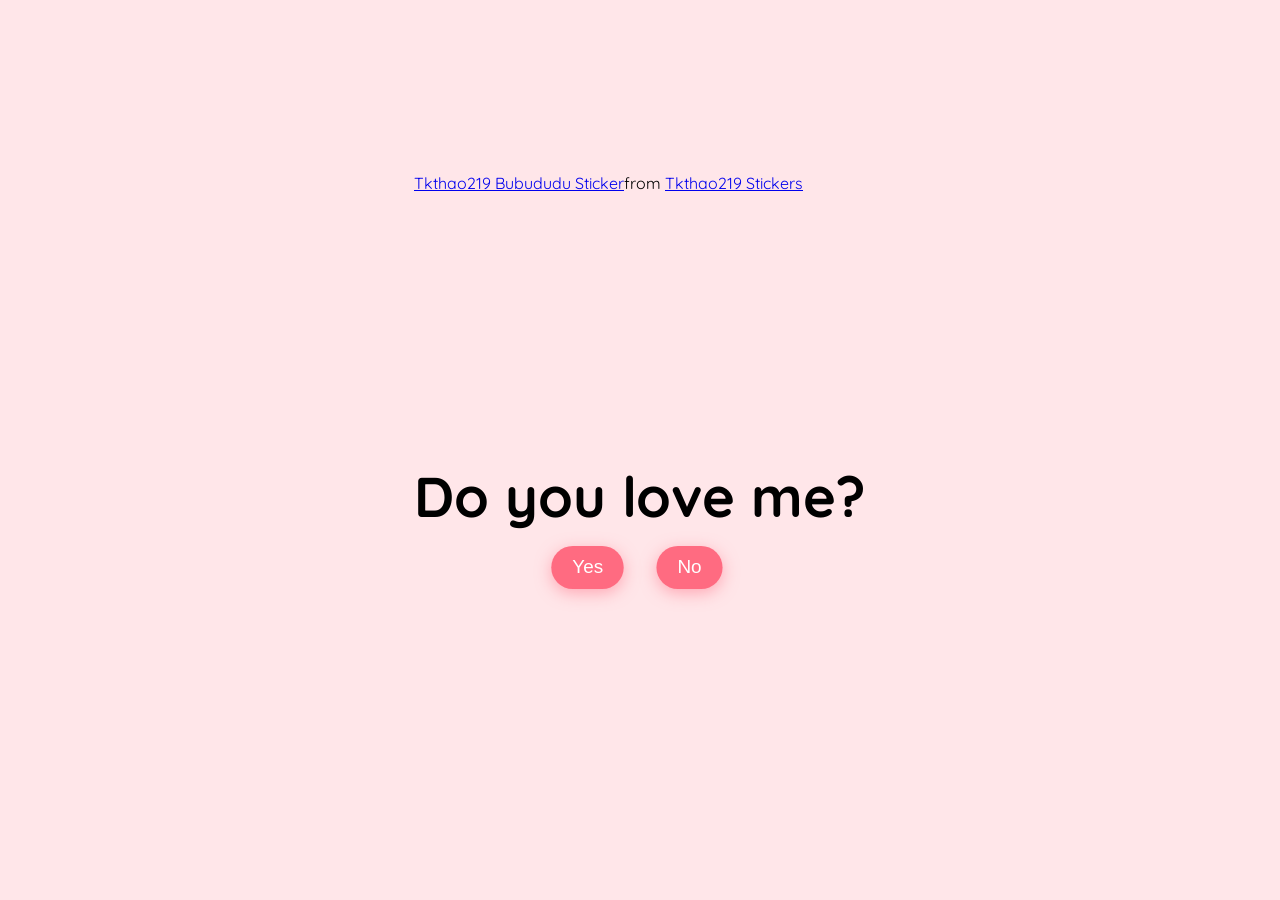
<file: index.html>
<!DOCTYPE html>
<html lang="en">

<head>
  <meta charset="UTF-8" />
  <meta name="viewport" content="width=device-width, initial-scale=1.0" />
  <link rel="preconnect" href="https://fonts.googleapis.com" />
  <link rel="preconnect" href="https://fonts.gstatic.com" crossorigin />
  <link href="https://fonts.googleapis.com/css2?family=Quicksand:wght@300..700&display=swap" rel="stylesheet" />
  <link rel="stylesheet" href="do_you_love_me.css" />
  <title>DO you love me?</title>
</head>

<body>
  <div class="question-container container">
    <div class="tenor-gif-embed" data-postid="25789758" data-share-method="host" data-width="100%">
      <a href="https://tenor.com/view/tkthao219-bubududu-gif-25789758">Tkthao219 Bubududu Sticker</a>from
      <a href="https://tenor.com/search/tkthao219-stickers">Tkthao219 Stickers</a>
    </div>
    <script type="text/javascript" async src="https://tenor.com/embed.js"></script>

    <h2 class="question">Do you love me?</h2>
    <div class="button-container">
      <button class="yes-btn btn js-yes-btn">Yes</button>
      <button class="no-btn btn js-no-btn">No</button>
    </div>
  </div>
  <div class="result-container container">
    <video class="gif-result" src="cute love gif.mp4" autoplay loop></video>
    <h2>I knew it😍!</h2>
  </div>

  <div class="cssload-main">
    <div class="cssload-heart">
      <span class="cssload-heartL"></span>
      <span class="cssload-heartR"></span>
      <span class="cssload-square"></span>
    </div>
    <div class="cssload-shadow"></div>
  </div>
  <script src="do_you_love_me.js"></script>
</body>

</html>
</file>
<file: do_you_love_me.css>
* {
  padding: 0;
  margin: 0;
  box-sizing: border-box;
}

body {
  display: grid;
  justify-content: center;
  align-items: center;
  background-color: #ffe6e9;
  font-family: "Quicksand", sans-serif;
}

.container {
  position: absolute;
  top: 50%;
  left: 50%;
  transform: translate(-50%, -50%);
  -o-transform: translate(-50%, -50%);
  -ms-transform: translate(-50%, -50%);
  -webkit-transform: translate(-50%, -50%);
  -moz-transform: translate(-100%, -50%);
  transition: 0.2s;
}

.question-container {
  position: absolute;
  top: 40%;
  left: 50%;
  transition: 0.2s;
}

.tenor-gif-embed {
  height: 15rem;
  pointer-events: none;
  border-radius: 10px;
  margin-bottom: 3rem;
}

.question {
  font-size: 3.5rem;
  margin-bottom: 1rem;
}

.button-container {
  display: flex;
  justify-content: center;
  gap: 1.5rem;
}

.btn {
  position: absolute;
  border: none;
  border-radius: 50px;
  padding: 10px 20px;
  font-family: "Poppins", sans-serif;
  font-size: 18px;
  cursor: pointer;
  transition: all 0.3s ease;
  background-color: #ff6b81;
  color: white;
  transform: scale(1.05);
  box-shadow: 0px 4px 15px rgba(255, 107, 129, 0.5);
}

.btn:hover {
  background-color: #ffa4b1;
  transform: scale(1.1);
  box-shadow: 0px 6px 20px rgba(255, 107, 129, 0.7);
  text-shadow: 1px 1px 5px rgba(255, 182, 193, 0.8);
}

.yes-btn {
  right: 54%;
}

.no-btn {
  left: 54%;
}

.result-container {
  display: none;
  position: absolute;
  top: 40%;
  left: 50%;
  transform: translate(-50%, -50%);
  -o-transform: translate(-50%, -50%);
  -ms-transform: translate(-50%, -50%);
  -webkit-transform: translate(-50%, -50%);
  -moz-transform: translate(-100%, -50%);
  transition: 0.2s;
}

.gif-result {
  border-radius: 10px;
  margin-bottom: 2rem;
}

.result-container h2 {
  font-size: 3.2rem;
  text-align: center;
}

.cssload-main {
  display: none;
  position: absolute;
  content: "";
  top: 17%;
  left: 50%;
  margin: 200px auto 0 auto;
  transform: translate(-100%, -50%);
  -o-transform: translate(-100%, -240%);
  -ms-transform: translate(-100%, -240%);
  -webkit-transform: translate(-100%, -240%);
  -moz-transform: translate(-100%, -240%);
}

.cssload-main * {
  font-size: 62px;
}

.cssload-heart {
  animation: cssload-heart 2.88s cubic-bezier(0.75, 0, 0.5, 1) infinite normal;
  -o-animation: cssload-heart 2.88s cubic-bezier(0.75, 0, 0.5, 1) infinite normal;
  -ms-animation: cssload-heart 2.88s cubic-bezier(0.75, 0, 0.5, 1) infinite normal;
  -webkit-animation: cssload-heart 2.88s cubic-bezier(0.75, 0, 0.5, 1) infinite normal;
  -moz-animation: cssload-heart 2.88s cubic-bezier(0.75, 0, 0.5, 1) infinite normal;
  top: 50%;
  content: "";
  left: 50%;
  position: absolute;
}

.cssload-heartL {
  width: 1em;
  height: 1em;
  border: 1px solid #ff0000;
  background-color: #ff0000;
  content: "";
  position: absolute;
  display: block;
  border-radius: 100%;
  animation: cssload-heartL 2.88s cubic-bezier(0.75, 0, 0.5, 1) infinite normal;
  -o-animation: cssload-heartL 2.88s cubic-bezier(0.75, 0, 0.5, 1) infinite normal;
  -ms-animation: cssload-heartL 2.88s cubic-bezier(0.75, 0, 0.5, 1) infinite normal;
  -webkit-animation: cssload-heartL 2.88s cubic-bezier(0.75, 0, 0.5, 1) infinite normal;
  -moz-animation: cssload-heartL 2.88s cubic-bezier(0.75, 0, 0.5, 1) infinite normal;
  transform: translate(-28px, -27px);
  -o-transform: translate(-28px, -27px);
  -ms-transform: translate(-28px, -27px);
  -webkit-transform: translate(-28px, -27px);
  -moz-transform: translate(-28px, -27px);
}

.cssload-heartR {
  width: 1em;
  height: 1em;
  border: 1px solid #ff0000;
  background-color: #ff0000;
  content: "";
  position: absolute;
  display: block;
  border-radius: 100%;
  transform: translate(28px, -27px);
  -o-transform: translate(28px, -27px);
  -ms-transform: translate(28px, -27px);
  -webkit-transform: translate(28px, -27px);
  -moz-transform: translate(28px, -27px);
  animation: cssload-heartR 2.88s cubic-bezier(0.75, 0, 0.5, 1) infinite normal;
  -o-animation: cssload-heartR 2.88s cubic-bezier(0.75, 0, 0.5, 1) infinite normal;
  -ms-animation: cssload-heartR 2.88s cubic-bezier(0.75, 0, 0.5, 1) infinite normal;
  -webkit-animation: cssload-heartR 2.88s cubic-bezier(0.75, 0, 0.5, 1) infinite normal;
  -moz-animation: cssload-heartR 2.88s cubic-bezier(0.75, 0, 0.5, 1) infinite normal;
}

.cssload-square {
  width: 1em;
  height: 1em;
  border: 1px solid #ff0000;
  background-color: #ff0000;
  position: relative;
  display: block;
  content: "";
  transform: scale(1) rotate(-45deg);
  -o-transform: scale(1) rotate(-45deg);
  -ms-transform: scale(1) rotate(-45deg);
  -webkit-transform: scale(1) rotate(-45deg);
  -moz-transform: scale(1) rotate(-45deg);
  animation: cssload-square 2.88s cubic-bezier(0.75, 0, 0.5, 1) infinite normal;
  -o-animation: cssload-square 2.88s cubic-bezier(0.75, 0, 0.5, 1) infinite normal;
  -ms-animation: cssload-square 2.88s cubic-bezier(0.75, 0, 0.5, 1) infinite normal;
  -webkit-animation: cssload-square 2.88s cubic-bezier(0.75, 0, 0.5, 1) infinite normal;
  -moz-animation: cssload-square 2.88s cubic-bezier(0.75, 0, 0.5, 1) infinite normal;
}

.cssload-shadow {
  top: 97px;
  left: 50%;
  content: "";
  position: relative;
  display: block;
  bottom: -0.5em;
  width: 1em;
  height: 0.24em;
  background-color: rgb(215, 215, 215);
  border: 1px solid rgb(215, 215, 215);
  border-radius: 50%;
  animation: cssload-shadow 2.88s cubic-bezier(0.75, 0, 0.5, 1) infinite normal;
  -o-animation: cssload-shadow 2.88s cubic-bezier(0.75, 0, 0.5, 1) infinite normal;
  -ms-animation: cssload-shadow 2.88s cubic-bezier(0.75, 0, 0.5, 1) infinite normal;
  -webkit-animation: cssload-shadow 2.88s cubic-bezier(0.75, 0, 0.5, 1) infinite normal;
  -moz-animation: cssload-shadow 2.88s cubic-bezier(0.75, 0, 0.5, 1) infinite normal;
}

@keyframes cssload-square {
  50% {
    border-radius: 100%;
    transform: scale(0.5) rotate(-45deg);
  }

  100% {
    transform: scale(1) rotate(-45deg);
  }
}

@-o-keyframes cssload-square {
  50% {
    border-radius: 100%;
    -o-transform: scale(0.5) rotate(-45deg);
  }

  100% {
    -o-transform: scale(1) rotate(-45deg);
  }
}

@-ms-keyframes cssload-square {
  50% {
    border-radius: 100%;
    -ms-transform: scale(0.5) rotate(-45deg);
  }

  100% {
    -ms-transform: scale(1) rotate(-45deg);
  }
}

@-webkit-keyframes cssload-square {
  50% {
    border-radius: 100%;
    -webkit-transform: scale(0.5) rotate(-45deg);
  }

  100% {
    -webkit-transform: scale(1) rotate(-45deg);
  }
}

@-moz-keyframes cssload-square {
  50% {
    border-radius: 100%;
    -moz-transform: scale(0.5) rotate(-45deg);
  }

  100% {
    -moz-transform: scale(1) rotate(-45deg);
  }
}

@keyframes cssload-heart {
  50% {
    transform: rotate(360deg);
  }

  100% {
    transform: rotate(720deg);
  }
}

@-o-keyframes cssload-heart {
  50% {
    -o-transform: rotate(360deg);
  }

  100% {
    -o-transform: rotate(720deg);
  }
}

@-ms-keyframes cssload-heart {
  50% {
    -ms-transform: rotate(360deg);
  }

  100% {
    -ms-transform: rotate(720deg);
  }
}

@-webkit-keyframes cssload-heart {
  50% {
    -webkit-transform: rotate(360deg);
  }

  100% {
    -webkit-transform: rotate(720deg);
  }
}

@-moz-keyframes cssload-heart {
  50% {
    -moz-transform: rotate(360deg);
  }

  100% {
    -moz-transform: rotate(720deg);
  }
}

@keyframes cssload-heartL {
  60% {
    transform: scale(0.4);
  }
}

@-o-keyframes cssload-heartL {
  60% {
    -o-transform: scale(0.4);
  }
}

@-ms-keyframes cssload-heartL {
  60% {
    -ms-transform: scale(0.4);
  }
}

@-webkit-keyframes cssload-heartL {
  60% {
    -webkit-transform: scale(0.4);
  }
}

@-moz-keyframes cssload-heartL {
  60% {
    -moz-transform: scale(0.4);
  }
}

@keyframes cssload-heartR {
  40% {
    transform: scale(0.4);
  }
}

@-o-keyframes cssload-heartR {
  40% {
    -o-transform: scale(0.4);
  }
}

@-ms-keyframes cssload-heartR {
  40% {
    -ms-transform: scale(0.4);
  }
}

@-webkit-keyframes cssload-heartR {
  40% {
    -webkit-transform: scale(0.4);
  }
}

@-moz-keyframes cssload-heartR {
  40% {
    -moz-transform: scale(0.4);
  }
}

@keyframes cssload-shadow {
  50% {
    transform: scale(0.5);
    border-color: rgb(228, 228, 228);
  }
}

@-o-keyframes cssload-shadow {
  50% {
    -o-transform: scale(0.5);
    border-color: rgb(228, 228, 228);
  }
}

@-ms-keyframes cssload-shadow {
  50% {
    -ms-transform: scale(0.5);
    border-color: rgb(228, 228, 228);
  }
}

@-webkit-keyframes cssload-shadow {
  50% {
    -webkit-transform: scale(0.5);
    border-color: rgb(228, 228, 228);
  }
}

@-moz-keyframes cssload-shadow {
  50% {
    -moz-transform: scale(0.5);
    border-color: rgb(228, 228, 228);
  }
}
</file>
